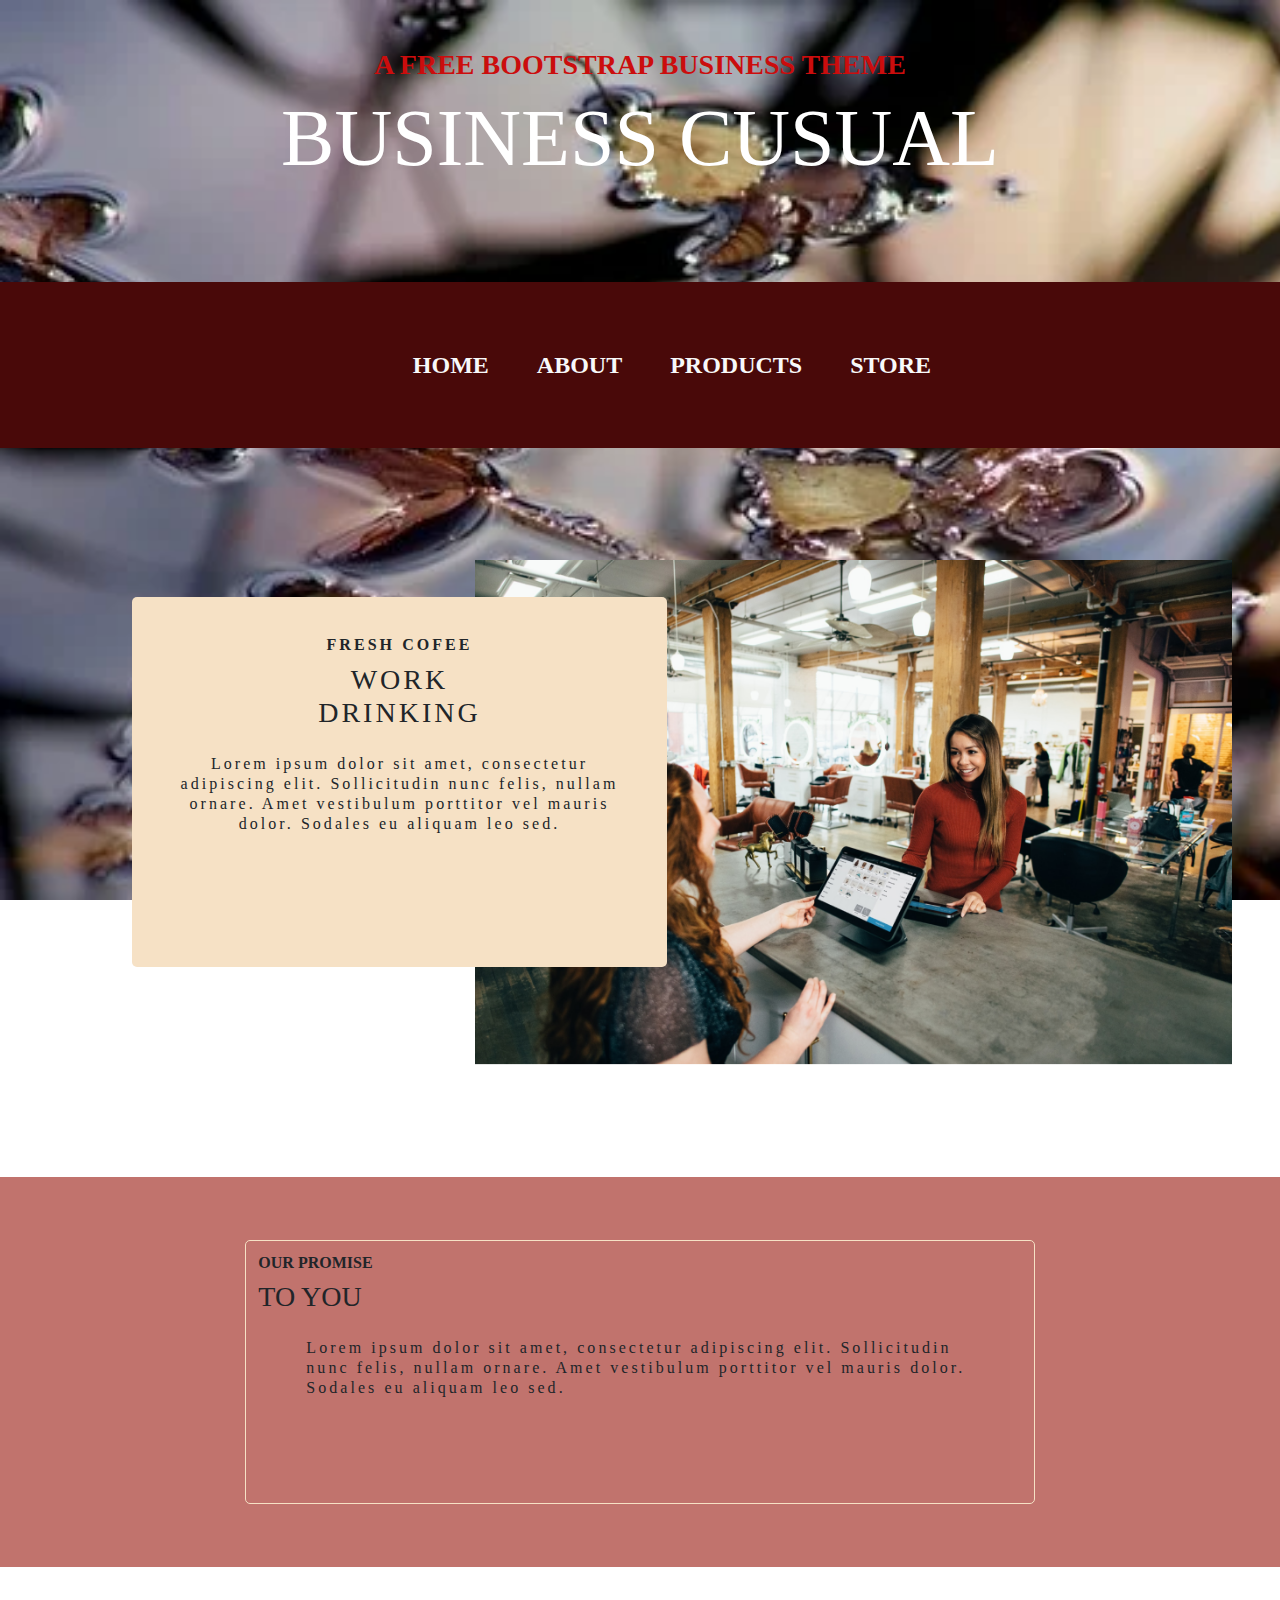
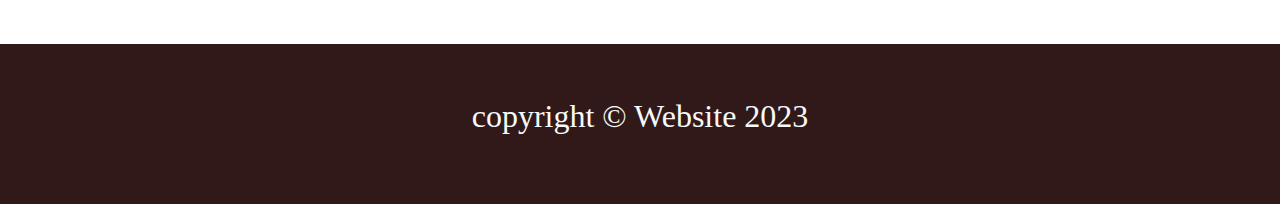
<file: index.html>
<!DOCTYPE html>
<html lang="fr">

<head>
  <meta charset="UTF-8">
  <meta http-equiv="X-UA-Compatible" content="IE=edge">
  <meta name="viewport" content="width=device-width, initial-scale=1.0">
  <title>Bootstrap prototype_2</title>

  <!-- ============= Bootstrap & FontAwesome CDN ========== -->
  <link rel="stylesheet" href="https://cdn.jsdelivr.net/npm/bootstrap@5.3.0-alpha1/dist/css/bootstrap.min.css">
  <script src="https://cdn.jsdelivr.net/npm/bootstrap@5.3.0-alpha1/dist/js/bootstrap.min.js"
    integrity="sha384-mQ93GR66B00ZXjt0YO5KlohRA5SY2XofN4zfuZxLkoj1gXtW8ANNCe9d5Y3eG5eD"
    crossorigin="anonymous"></script>
  <link rel="stylesheet" href="https://cdnjs.cloudflare.com/ajax/libs/font-awesome/6.2.1/css/all.min.css" />

  <!-- ============== LINK CSS ============ -->
  <link rel="stylesheet" href="style.css">
</head>

<body>
  <main>
    <!-- ==================== Header ======================== -->
    <header>
      <div class="element">
        <h3 class="text-center fs-md-5 fw-bold pt-5">A FREE BOOTSTRAP BUSINESS THEME</h3>
        <h1 class="text-center display-1 text-white pb-md-5 mb-md-5">BUSINESS CUSUAL</h1>
      </div>
      <nav class="navbar navbar-expand-md py-md-5">
        <div class="container-fluid justify-content-end ">
          <button class="navbar-toggler toggler" type="button" data-bs-toggle="collapse"
            data-bs-target="#navbarNavAltMarkup" aria-controls="navbarNavAltMarkup" aria-expanded="false"
            aria-label="Toggle navigation">
            <span class="navbar-toggler-icon"></span>
          </button>
          <div class="collapse navbar-collapse justify-content-center" id="navbarNavAltMarkup">
            <div class="navbar-nav justify-content-evenly">
              <a class="nav-link text-light m-3 fs-4" href="index.html">HOME</a>
              <a class="nav-link text-light m-3 fs-4" href="about.html">ABOUT</a>
              <a class="nav-link text-light m-3 fs-4" href="products.html">PRODUCTS</a>
              <a class="nav-link text-light m-3 fs-4" href="store.html">STORE</a>
            </div>
          </div>
        </div>
      </nav>
    </header>

    <!-- ======= Section One ========== -->
    <div class="container-fluid">
      <div class="row rho my-5">

        <div class="col-lg-4 col-md-10">
          <div class="cos text-center d-lg-flex flex-lg-column align-item-center">
            <h6 class="fw-bold">FRESH COFEE</h6>
            <h3 class="mb-md-4">WORK <br> DRINKING</h3>
            <p class="mx-md-5">Lorem ipsum dolor sit amet, consectetur adipiscing elit. Sollicitudin nunc felis, nullam
              ornare. Amet vestibulum porttitor vel mauris dolor. Sodales eu aliquam leo sed.</p>
          </div>
        </div>

        <div class="col-lg-8 col-md-10 p-md-5 p-sm-3 my-3">
          <img src="img/unsplash_GFrBMipOd_E.png" alt="img1" class="img-fluid" id="img1">
        </div>

      </div>
    </div>

    <!-- ======= Section Two ========== -->
    <div class="container-fluid container2">
      <div class="row nu p-md-5">
        <div class="bor col-lg-8 col-sm-12 p-2">
          <div class="promise col-12 p-1 justify-content-sm-center">
            <h6 class="fw-bold">OUR PROMISE</h6>
            <h3 class="mb-md-4">TO YOU</h3>
            <p class="mx-md-5">Lorem ipsum dolor sit amet, consectetur adipiscing elit. Sollicitudin nunc felis, nullam
              ornare. Amet vestibulum porttitor vel mauris dolor. Sodales eu aliquam leo sed.</p>
          </div>

        </div>
      </div>
    </div>

    <!-- ============ FOOTER ============== -->
    <div class="footer p-5">
      <div class="conatiner">
        <div class="element-4 text-center">
          <p class="text-light fs-2 fw-lighter">copyright &copy; Website 2023</p>
        </div>
      </div>
    </div>

  </main>
</body>

</html>
</file>
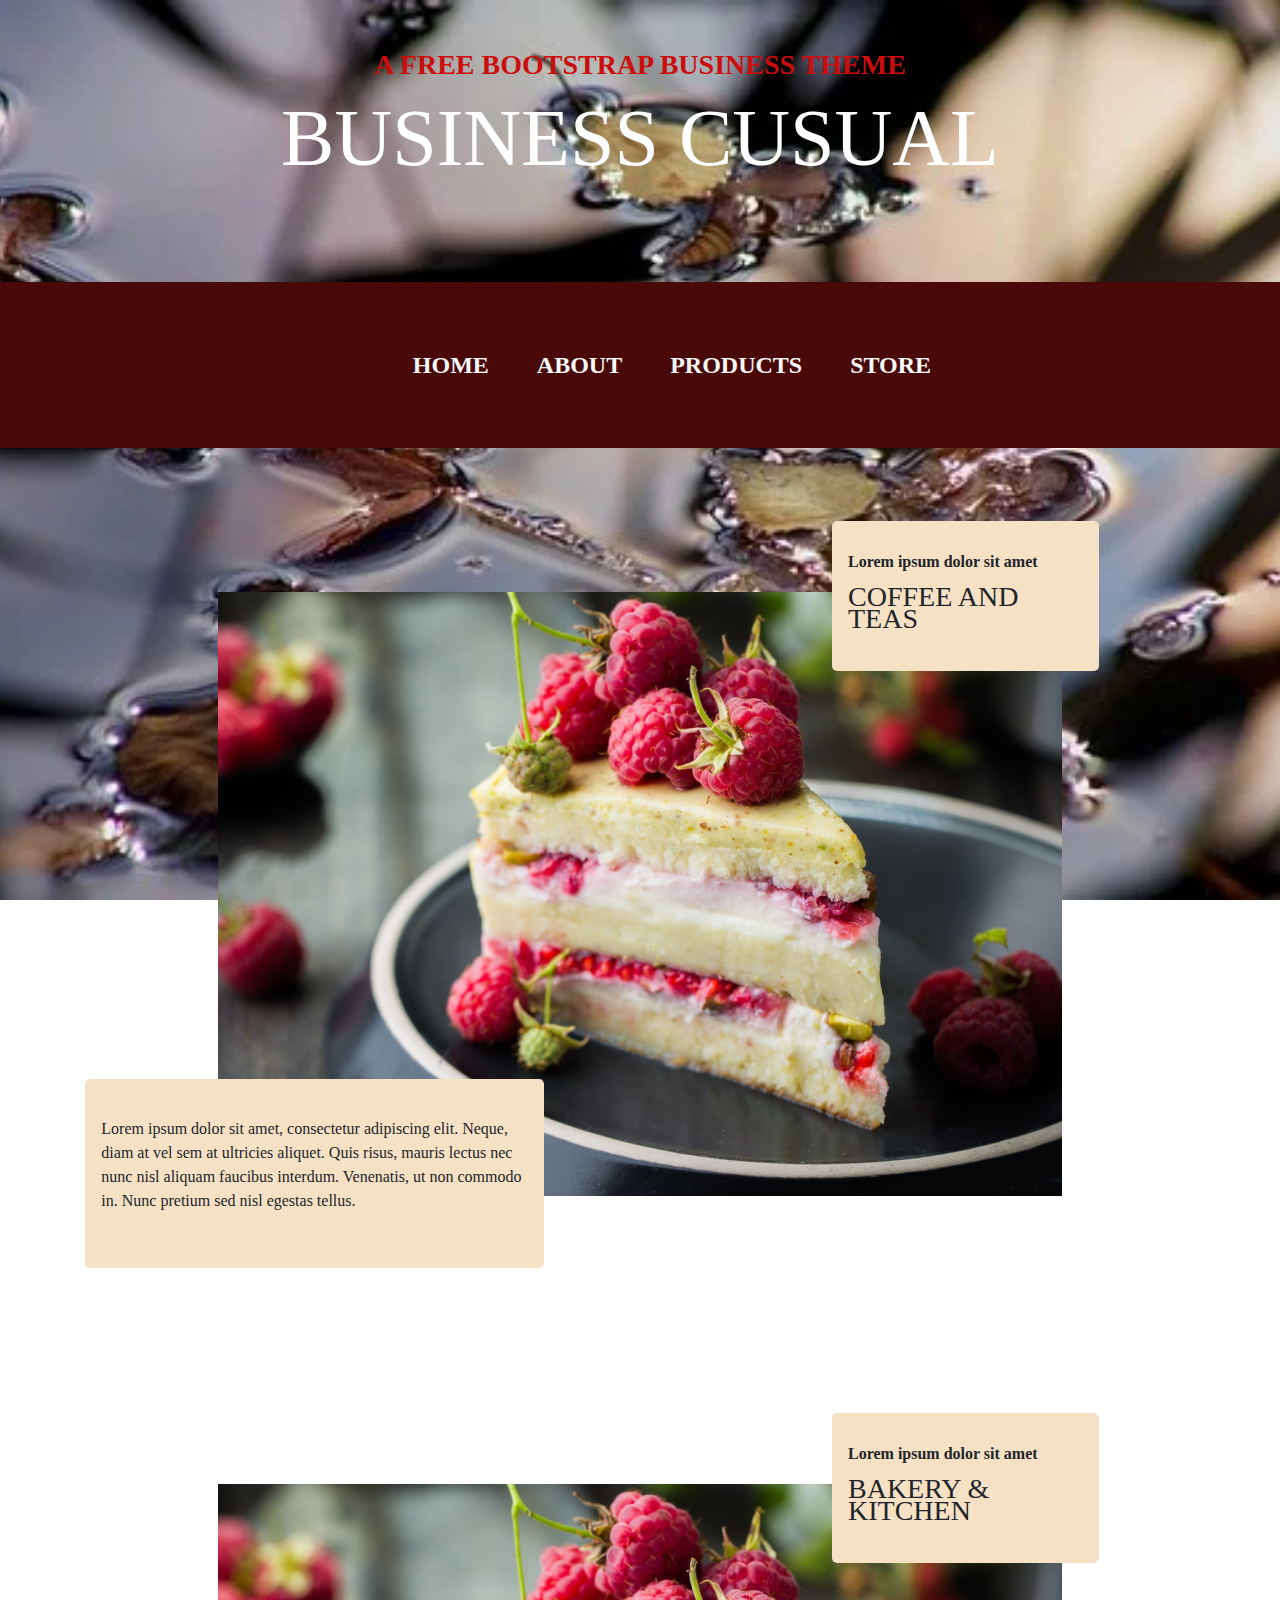
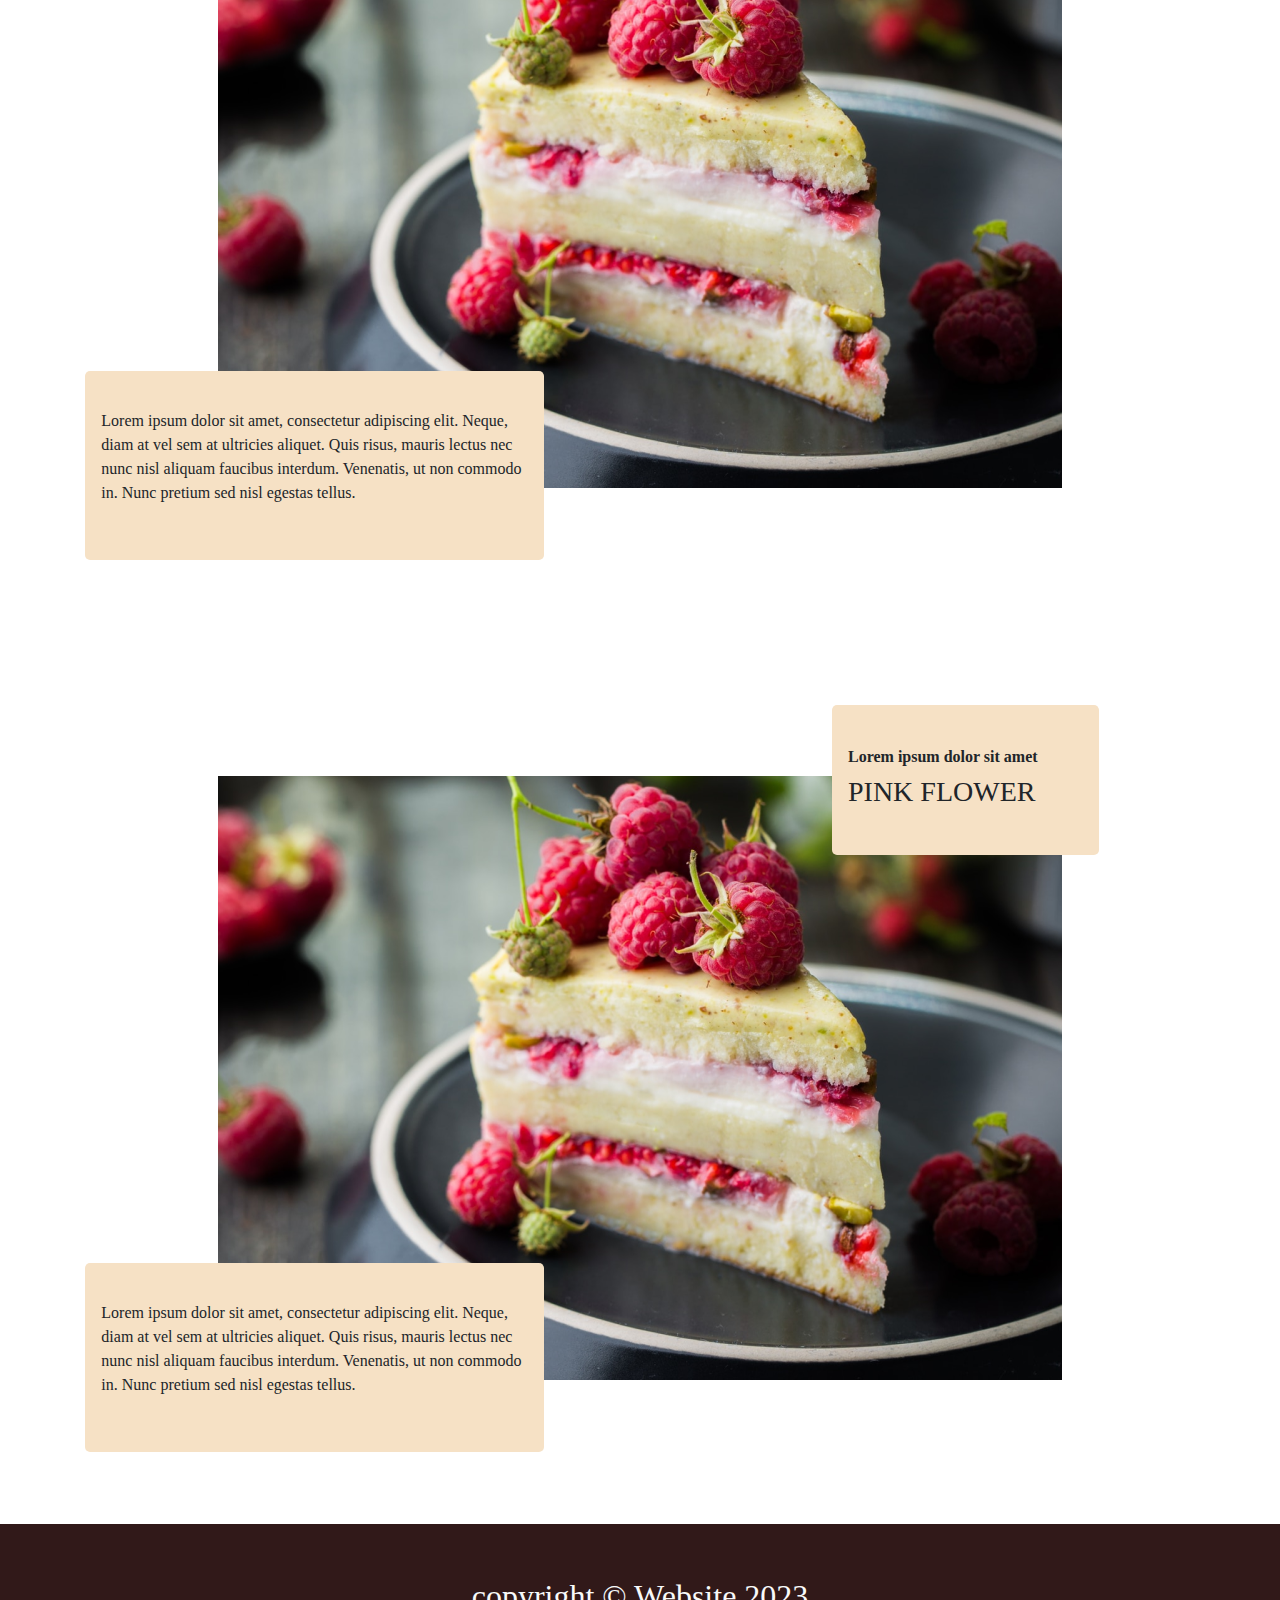
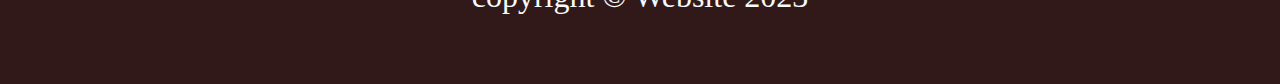
<file: products.html>
<!DOCTYPE html>
<html lang="fr">

<head>
  <meta charset="UTF-8">
  <meta http-equiv="X-UA-Compatible" content="IE=edge">
  <meta name="viewport" content="width=device-width, initial-scale=1.0">
  <title>Products</title>

  <!-- =========== Bootstrap & FontAwesome CDN ======== -->
  <link rel="stylesheet" href="https://cdn.jsdelivr.net/npm/bootstrap@5.3.0-alpha1/dist/css/bootstrap.min.css">
  <script src="https://cdn.jsdelivr.net/npm/bootstrap@5.3.0-alpha1/dist/js/bootstrap.min.js"
    integrity="sha384-mQ93GR66B00ZXjt0YO5KlohRA5SY2XofN4zfuZxLkoj1gXtW8ANNCe9d5Y3eG5eD"
    crossorigin="anonymous"></script>
  <link rel="stylesheet" href="https://cdnjs.cloudflare.com/ajax/libs/font-awesome/6.2.1/css/all.min.css" />

  <!-- ================ CSS ============ -->
  <link rel="stylesheet" href="products.css">
  <link rel="stylesheet" href="responsive3.css">
  <link rel="stylesheet" href="style.css">
  <title>PRODUCTS</title>
</head>

<body>
  <main>
    <!-- ================= Header ============ -->
    <header>
      <div class="element">
        <h3 class="text-center fs-md-5 fw-bold pt-5 ">A FREE BOOTSTRAP BUSINESS THEME</h3>
        <h1 class="text-center display-1 text-white pb-md-5 mb-md-5">BUSINESS CUSUAL</h1>
      </div>
      <nav class="navbar navbar-expand-md py-md-5">
        <div class="container-fluid justify-content-end ">
          <button class="navbar-toggler toggler" type="button" data-bs-toggle="collapse"
            data-bs-target="#navbarNavAltMarkup" aria-controls="navbarNavAltMarkup" aria-expanded="false"
            aria-label="Toggle navigation">
            <span class="navbar-toggler-icon"></span>
          </button>
          <div class="collapse navbar-collapse justify-content-center" id="navbarNavAltMarkup">
            <div class="navbar-nav justify-content-evenly">
              <a class="nav-link text-light m-3 fs-4" href="index.html">HOME</a>
              <a class="nav-link text-light m-3 fs-4" href="about.html">ABOUT</a>
              <a class="nav-link text-light m-3 fs-4" href="products.html">PRODUCTS</a>
              <a class="nav-link text-light m-3 fs-4" href="store.html">STORE</a>
            </div>
          </div>
        </div>
      </nav>
    </header>

    <!-- ============= Section 0ne =========== -->
    <div class="container-fluid">
      <div class="row3 row text-center justify-content-center py-md-5">
        <div class="pi col-lg-10 col-md-11 col-sm-12  py-md-5">
          <div class="col-sm-12 ">
            <div class="tan text-start d-md-flex flex-md-column justify-content-md-center px-3">
              <p class="">Lorem ipsum dolor sit amet</p>
              <h3 class="">COFFEE AND TEAS</h3>
            </div>
          </div>
          <div class="col-12 py-md-5">
            <img src="img/unsplash_Mzy-OjtCI70.png" alt="img3" class="img3 img-fluid">
          </div>
          <div class="col-12">
            <div class="sin p-3 text-start d-md-flex flex-md-column justify-content-md-center px-3">
              <p>Lorem ipsum dolor sit amet, consectetur adipiscing elit. Neque, diam at vel sem at ultricies aliquet.
                Quis risus, mauris lectus nec nunc nisl aliquam faucibus interdum. Venenatis, ut non commodo in. Nunc
                pretium sed nisl egestas tellus.</p>
            </div>
          </div>
        </div>
      </div>
    </div>

    <!-- ============ Section Two =========== -->
    <div class="container-fluid">
      <div class="row3 row text-center justify-content-center py-md-5">
        <div class="pi col-lg-10 col-md-11 col-sm-12  py-md-5">
          <div class="col-12">
            <div class="tan text-start text-start d-md-flex flex-md-column justify-content-md-center px-3">
              <p class="fw-bold">Lorem ipsum dolor sit amet</p>
              <h3 class="fw-lighter fs-md-5 fs-sm-2">BAKERY & KITCHEN</h3>
            </div>
          </div>
          <div class="col-12 py-md-5">
            <img src="img/unsplash_Mzy-OjtCI70.png" alt="img4" class="img4 img-fluid">
          </div>
          <div class="col-12">
            <div class="sin p-3 text-start text-start d-md-flex flex-md-column justify-content-md-center px-3">
              <p>Lorem ipsum dolor sit amet, consectetur adipiscing elit. Neque, diam at vel sem at ultricies aliquet.
                Quis risus, mauris lectus nec nunc nisl aliquam faucibus interdum. Venenatis, ut non commodo in. Nunc
                pretium sed nisl egestas tellus.</p>
            </div>
          </div>
        </div>
      </div>
    </div>

    <!-- ========== Section Three ========= -->
    <div class="container-fluid">
      <div class="row3 row text-center justify-content-center py-md-5">
        <div class="pi col-lg-10 col-md-11 col-sm-12  py-md-5">
          <div class="col-12">
            <div class="tan text-start text-start d-md-flex flex-md-column justify-content-md-center px-3">
              <p class="fw-bold">Lorem ipsum dolor sit amet</p>
              <h3 class="fw-lighter fs-md-5 fs-sm-2">PINK FLOWER</h3>
            </div>
          </div>
          <div class="col-12 py-md-5">
            <img src="img/unsplash_Mzy-OjtCI70.png" alt="img5" class="img5 img-fluid">
          </div>
          <div class="col-12">
            <div class="sin text-start text-start d-md-flex flex-md-column justify-content-md-center px-3">
              <p>Lorem ipsum dolor sit amet, consectetur adipiscing elit. Neque, diam at vel sem at ultricies aliquet.
                Quis risus, mauris lectus nec nunc nisl aliquam faucibus interdum. Venenatis, ut non commodo in. Nunc
                pretium sed nisl egestas tellus.</p>
            </div>
          </div>
        </div>
      </div>
    </div>

    <!-- ============ Footer ============ -->
    <div class="footer p-5">
      <div class="conatiner">
        <div class="element-4 text-center">
          <p class="text-light fs-2 fw-lighter">copyright &copy; Website 2023</p>

        </div>
      </div>
    </div>

  </main>

  <body>

  </body>

</html>
</file>
<file: style.css>
* {
    padding: 0;
    margin: 0;
    box-sizing: border-box;
    font-family: "Calibri";
}

.toggler {
    background-color: #ffff;
}

/* ***************** Header *************** */
header h3 {
    color: #CB0D0D;
}

.navbar {
    background: #490909;
}

.navbar-nav {
    width: 40%;
}

.nav-link {
    font-style: normal;
    font-weight: 700;
    font-size: 15px;
    line-height: 22px;
}

body {
    position: relative;
    width: 100%;
    height: 1973px;
    background-image: url("img/water-7655314__340.webp");
    background-repeat: no-repeat;
    background-size: cover;
    background-attachment: fixed;
}

main {
    position: absolute;
    width: 100%;
    height: 1973px;
}

/* *************** Section One ********** */
.cos {
    display: inline-block;
    position: absolute;
    width: 535px;
    height: 370px;
    left: 132px;
    top: 597px;
    background: #F6E1C5;
    border-radius: 5px;
    text-align: center;
    padding-top: 3%;
    line-height: 20px;
    letter-spacing: 0.19em;
}

.rho {
    display: flex;
    justify-content: center;
    align-items: center;
}

.cos h6 {
    font-size: medium;
}

.cos h3 {
    font-weight: lighter;
}

.cos p {
    font-weight: 400;
}

.write {
    background-image: url(img/backgroun.png);
}

.bg {
    background-color: rgb(243, 215, 164);
}

.open {
    letter-spacing: 4px;
}

.footer {
    background-image: url(img/footer.png);
}

.store {
    display: inline-block;
    z-index: 16px;
    position: relative;
    top: -20px;
    background-color: rgb(243, 215, 164);
    /* text-align: start; */
}

@media screen and (max-width:900px) {
    .element {
        display: none;
    }
}

/* **************** Section Two ************** */

.container2 {
    width: 100%;
    height: 28%;
    margin-bottom: 6%;
}

.nu {
    display: flex;
    justify-content: center;
    align-items: center;
    height: 100%;
    background: rgba(165, 52, 43, 0.69);
}

.bor {
    height: 90%;
    border: 1px solid #F6E1C5;
    border-radius: 5px;
}

.fon {
    display: flex;
    flex-direction: column;
    align-items: center;
    text-align: center;
    width: 100%;
    height: 100%;
    background: #F6E1C5;
    border-radius: 5px;
    letter-spacing: 0.19em;
    overflow: hidden;
}

.promise h6 {
    font-size: medium;
}

.promise h3 {
    font-weight: lighter;
}

.promise p {
    display: flex;
    line-height: 20px;
    letter-spacing: 0.19em;
    margin-top: 3%;
}

/*-----------------  footer -----------------*/

footer {
    position: absolute;
    bottom: 0;
    display: flex;
    justify-content: center;
    align-items: center;
    width: 100%;
    height: 6%;
    background: #311919;
    color: #ffff;
}


@media screen and (max-width: 1168px) {

    /* section1 */
    .cos {
        width: 40%;
        height: 15%;
        left: 10%;
        top: 29%;
    }

    /* footer */
    footer {
        height: 10%;
    }
}

/*  */
@media screen and (max-width: 1024px) {

    /* section1 */
    .abs {
        top: 27%;
    }
}

/*  */
@media screen and (max-width: 991px) {

    /* section1 */
    .cos {
        position: relative;
        width: 80%;
        height: 50%;
        padding: 10% 5%;
    }

    /* section2 */
    body {
        height: 2100px;
    }

    main {
        height: 2100px;
    }

    .container2 {
        width: 100%;
        height: 20%;
    }

    footer {
        height: 7%;
    }
}

/*  */
@media screen and (max-width: 767px) {

    /* section2 */
    body {
        width: 100%;
        height: 1900px;
    }

    main {
        width: 100%;
        height: 1900px;
    }

    .container2 {
        width: 100%;
        height: 25%;
    }

    footer {
        height: 8%;
    }
}

/*  */
@media screen and (max-width: 575px) {

    body {
        height: 1440px;
    }

    main {
        height: 1440px;
    }

    .fon {
        display: flex;
        flex-direction: column;
        align-items: center;
        justify-content: center;
    }

}

/* *************** about ************ */
html,
body {
    position: relative;
    z-index: 0;
    width: 100%;
    height: 1392px;
    background-image: url("img/water-7655314__340.webp");
    background-repeat: no-repeat;
    background-size: cover;
    background-attachment: fixed;
}

main {
    position: relative;
    z-index: 1;
    width: 100%;
    height: 1392px;
}

/* *************** Header ********** */
header h3 {
    color: #CB0D0D;
}

.navbar {
    background: #490909;
}

.navbar-nav {
    width: 40%;
}

.nav-link {
    font-style: normal;
    font-weight: 700;
    font-size: 18px;
    line-height: 22px;
}

/* ********* Section One ********* */
.coffee {
    display: inline-block;
    position: absolute;
    z-index: 2;
    width: 50%;
    height: 20%;
    bottom: 17%;
    background: #F6E1C5;
    border-radius: 5px;
}

.coffee h6 {
    line-height: 17px;
}

.coffee h2 {
    font-weight: lighter;
    line-height: 44px;
}

.coffee p {
    line-height: 22px;
}

/* *************** Footer ************* */
footer {
    position: absolute;
    bottom: 0;
    display: flex;
    justify-content: center;
    align-items: center;
    width: 100%;
    height: 6%;
    background: #311919;
    color: #ffff;
}

@media screen and (max-width: 991px) {
    .coffee {
        width: 60%;
        height: 22%;
        bottom: 30%;
    }
}

@media screen and (max-width: 767px) {

    html,
    body {
        position: relative;
        z-index: 0;
        width: 100%;
        height: 1110px;
    }

    main {
        position: relative;
        z-index: 1;
        width: 100%;
        height: 1110px;
        background: rgba(34, 24, 24, 0.6);
    }

    .coffee {
        position: relative;
        width: 100%;
        height: 22%;
        bottom: 45%;
        content: normal;
    }

    .img2 {
        height: 200%;
    }
}
</file>
<file: products.css>
* {
    margin: 0px;
    padding: 0px;
    box-sizing: border-box;
    font-family: "Calibri";
}

body {
    position: relative;
    width: 100%;
    height: 3352px;
    background-image: url("img/water-7655314__340.webp");
    background-repeat: no-repeat;
    background-size: cover;
    background-position: center;
    background-attachment: fixed;
}

main {
    position: absolute;
    width: 100%;
    height: 3352px;
}

/*-----------------  Header -----------------*/

header h3 {
    color: #CB0D0D;
}

.navbar {
    background: #490909;
}

.navbar-nav {
    width: 40%;
}

.nav-link {
    font-style: normal;
    font-weight: 700;
    font-size: 15px;
    line-height: 22px;
}

/* **************** Section One ************ */
.pi {
    position: relative;
    z-index: 0;
}

.tan {
    position: absolute;
    width: 25%;
    height: 150px;
    bottom: 78%;
    left: 68%;
    background: #F6E1C5;
    border-radius: 5.03031px;
}

.sin {
    position: absolute;
    width: 43%;
    height: 189px;
    bottom: 3%;
    left: -2%;
    background: #F6E1C5;
    border-radius: 5.03031px;
}

.tan p {
    line-height: 17px;
    font-weight: bold;
}

.tan h3 {
    font-weight: lighter;
    line-height: 22px;
}

/* *********** Footer *********** */
footer {
    position: absolute;
    bottom: 0;
    display: flex;
    justify-content: center;
    align-items: center;
    width: 100%;
    height: 6%;
    background: #311919;
    color: #ffff;
}
</file>
<file: responsive3.css>
@media screen and (max-width: 881px) {
    body{
        width: 100%;
        height: 3100px;
    }
    main{
        width: 100%;
        height: 3100px;
    }

}

@media screen and (max-width: 767px) {
    body{
        width: 100%;
        height: 3352px;
    }
    main{
        width: 100%;
        height: 3352px;
    }

    .tan{
        position: relative;
        width: 100%;
        height: 100%;
        left: 0%;
        padding: 5% 5%;
        margin: 5% 0%;
    }
    .sin{
        position: relative;
        /* width: 521px; */
        width: 100%;
        height: 100%;
        left: 0%;
        padding: 5% 5%;
        margin: 5% 0%;
    }
}
@media screen and (max-width: 700px) {
    body{
        width: 100%;
        height: 3200px;
    }
    main{
        width: 100%;
        height: 3200px;
    }
}
@media screen and (max-width: 642px) {
    body{
        width: 100%;
        height: 3000px;
    }
    main{
        width: 100%;
        height: 3000px;
    }
}
@media screen and (max-width: 592px) {
    body{
        width: 100%;
        height: 2800px;
    }
    main{
        width: 100%;
        height: 2800px;
    }
}
@media screen and (max-width: 550px) {
    body{
        width: 100%;
        height: 2600px;
    }
    main{
        width: 100%;
        height: 2600px;
    }
}
@media screen and (max-width: 400px) {
    body{
        width: 100%;
        height: 2400px;
    }
    main{
        width: 100%;
        height: 2400px;
    }
}
@media screen and (max-width: 350px) {
    body{
        width: 100%;
        height: 2200px;
    }
    main{
        width: 100%;
        height: 2200px;
    }
}
</file>
